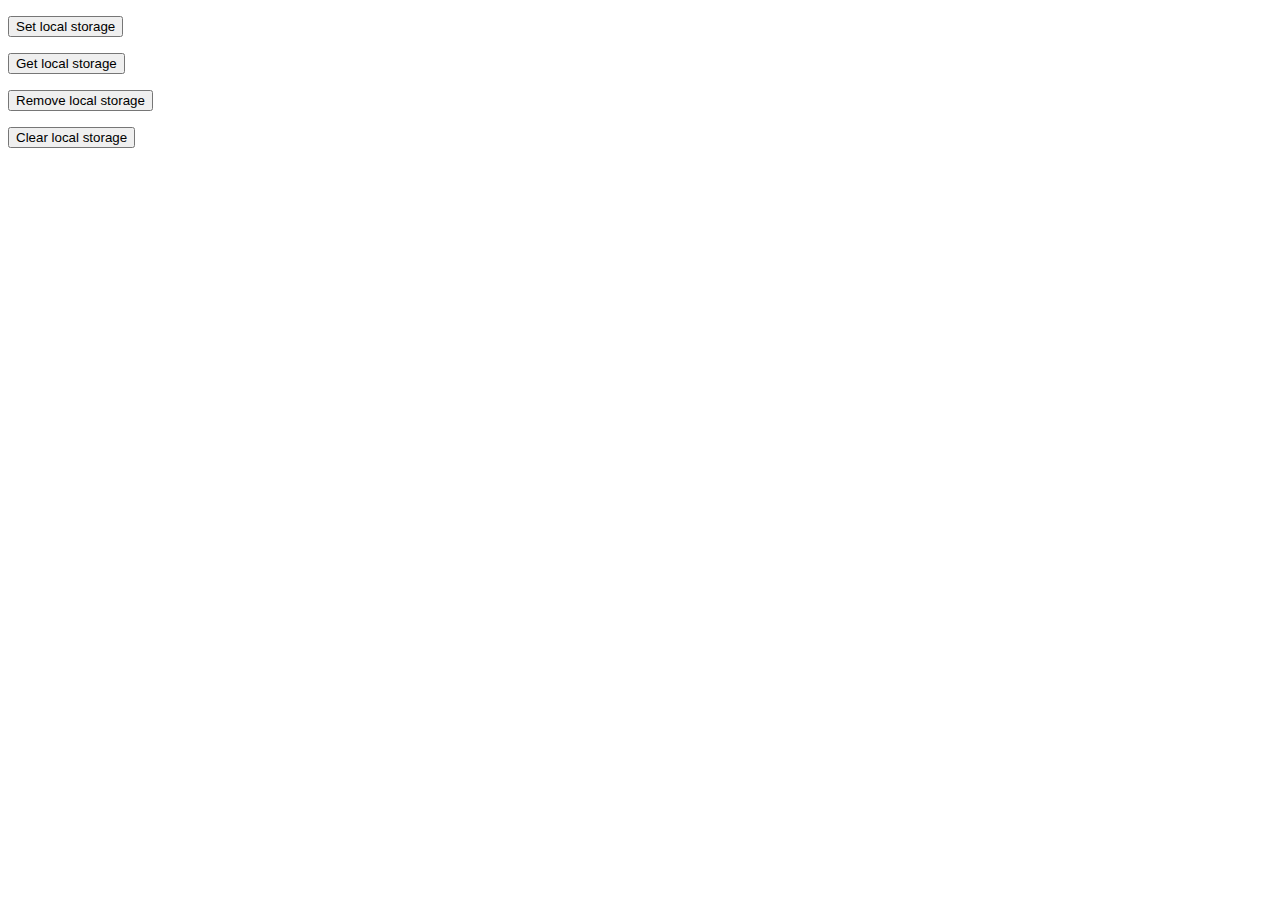
<file: index.html>
<!DOCTYPE html>
<html lang="en">
<head>
    <meta charset="UTF-8">
    <meta name="viewport" content="width=device-width, initial-scale=1.0">
    <title>Document</title>
</head>
<body>
    <P>
        <button onclick="setLocalStorage('name', 'jon')">Set local storage</button>
    </P>
    <P>
        <button onclick="getLocalStorage('name')">Get local storage</button>
    </P>
    <P>
        <button onclick="removeLocalStorage('name')">Remove local storage</button>
    </P>
    <P>
        <button onclick="clearLocalStorage()">Clear local storage</button>
    </P>
<script src="localstorage.js"></script>
</body>
</html>
</file>
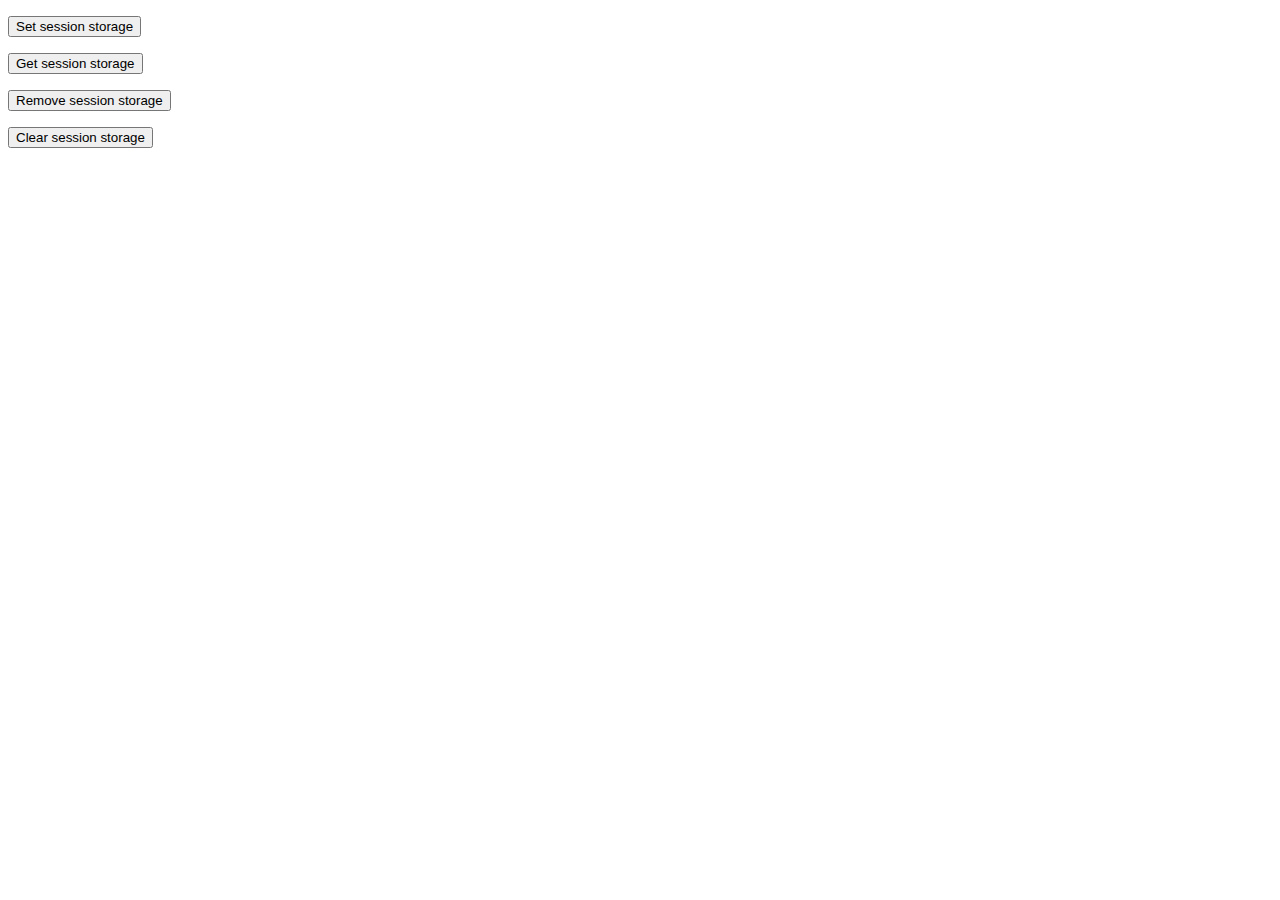
<file: session.html>
<!DOCTYPE html>
<html lang="en">
<head>
    <meta charset="UTF-8">
    <meta name="viewport" content="width=device-width, initial-scale=1.0">
    <title>Document</title>
</head>
<body>
    <p>
        <button onclick="setSessionStorage('name', 'kon')">Set session storage</button>
    </p>
    <p>
        <button onclick="getSessionStorage('name')">Get session storage</button>
    </p>
    <p>
        <button onclick="removeSessionStorage('name')">Remove session storage</button>
    </p>
    <p>
        <button onclick="clearSessionStorage()">Clear session storage</button>
    </p>
    <script src="session.js"></script>
</body>
</html>
</file>
